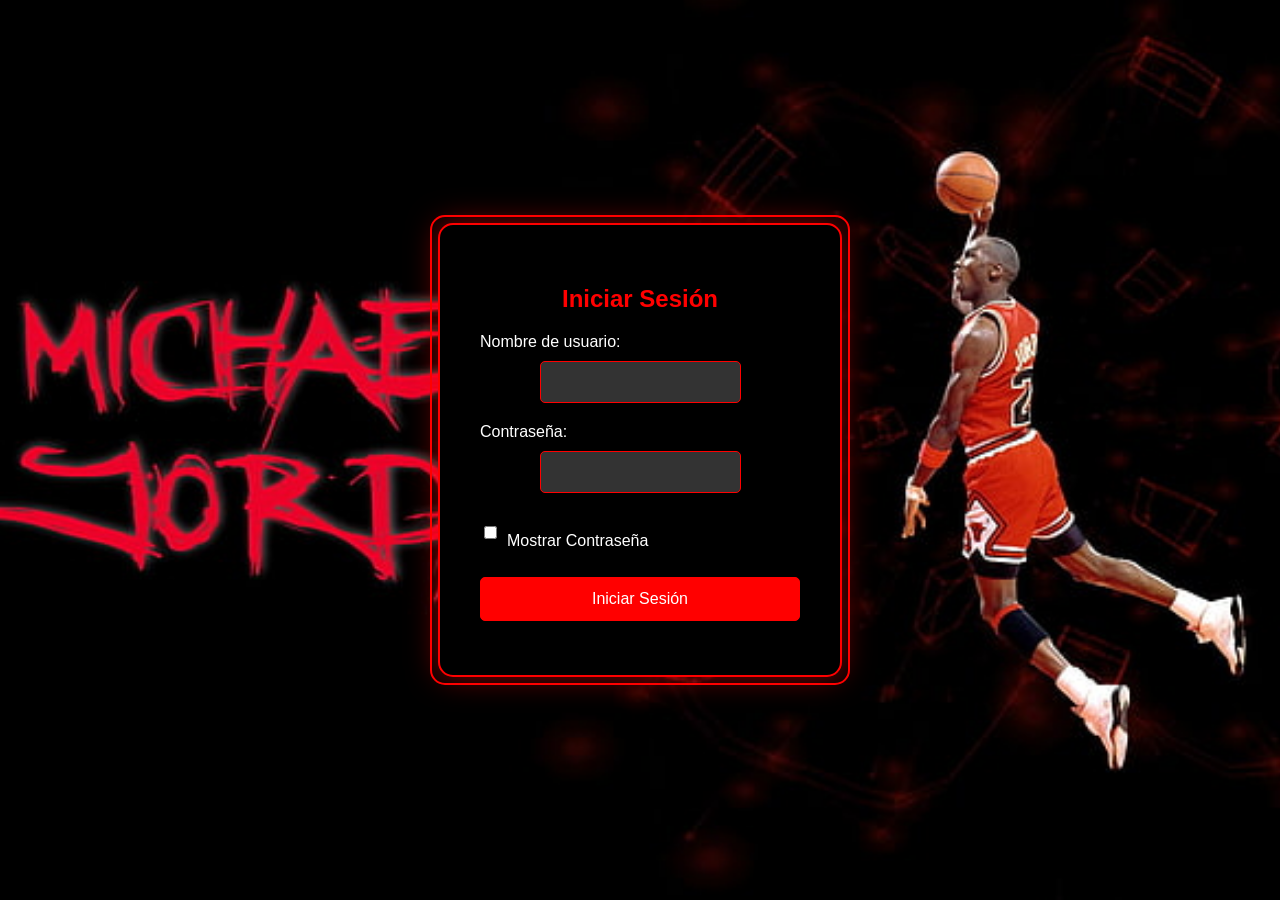
<file: inicioactualizado/iniciodesesion/index.html>
<!DOCTYPE html>
<html lang="en">
<head>
    <meta charset="UTF-8">
    <meta name="viewport" content="width=device-width, initial-scale=1.0">
    <title>Inicio de Sesión</title>
    <link rel="stylesheet" href="inicio.css">
    <style>
        .show-password {
            display: flex;
            align-items: center;
            margin-top: 10px;
        }
        .show-password input[type="checkbox"] {
            margin-right: 10px;
        }
    </style>
</head>
<body>
    <div class="container">
        <h2>Iniciar Sesión</h2>
        <form id="loginForm">
            <label for="username">Nombre de usuario:</label>
            <input type="text" id="username" name="username" required>
            <br>
            <label for="password">Contraseña:</label>
            <input type="password" id="password" name="password" required>
            <div class="show-password">
                <input type="checkbox" id="showPassword"> Mostrar Contraseña
            </div>
            <br>
            <button type="submit">Iniciar Sesión</button>
        </form>
        <p id="mensajeError" class="error"></p>
    </div>
    <script src="script_in.js"></script>
    <script>
        const passwordInput = document.getElementById('password');
        const showPasswordCheckbox = document.getElementById('showPassword');

        showPasswordCheckbox.addEventListener('change', function() {
            if (this.checked) {
                passwordInput.type = 'text';
            } else {
                passwordInput.type = 'password';
            }
        });
    </script>
</body>
</html>
</file>
<file: inicioactualizado/iniciodesesion/inicio.css>
body {
    font-family: 'Arial', sans-serif;
    display: flex;
    justify-content: center;
    align-items: center;
    height: 100vh;
    margin: 0;
    background: url(fondo.jpg);
    margin: 0;
    padding: 0;
    background-size: cover;
    background-repeat: no-repeat;
    background-position: center;
    height: 100vh;
    width: 100vw;
    color: #fff;
    overflow: hidden;
}

.container {
    background-color: #000;
    padding: 40px;
    border-radius: 15px;
    box-shadow: 0 0 30px rgba(255, 0, 0, 0.5); /* Sombra roja */
    width: 320px;
    text-align: center;
    position: relative;
    border: 2px solid #ff0000; /* Línea roja */
}

h2 {
    margin-bottom: 20px;
    color: #ff0000; /* Rojo */
}

label {
    display: block;
    width: 100%;
    margin-bottom: 10px;
    text-align: left;
    color: #fff;
}

input {
    padding: 12px;
    border: 1px solid #ff0000; /* Borde rojo */
    border-radius: 5px;
    background-color: #333;
    color: #fff;
    box-sizing: border-box;
    font-size: 14px;
    margin-bottom: 20px;
}

input::placeholder {
    color: #bbb;
}

button {
    padding: 12px 20px;
    border: 1px solid #ff0000; /* Borde rojo */
    border-radius: 5px;
    background-color: #ff0000; /* Fondo rojo */
    color: #fff;
    cursor: pointer;
    font-size: 16px;
    width: 100%;
    transition: background-color 0.3s ease, transform 0.3s ease;
}

button:hover {
    background-color: #cc0000; /* Rojo oscuro */
    transform: scale(1.05);
}

button:active {
    transform: scale(1);
}

.error {
    color: red;
    margin-top: 10px;
    font-size: 14px;
}

/* Animación del contorno */
.container::before {
    content: '';
    position: absolute;
    top: -10px;
    left: -10px;
    right: -10px;
    bottom: -10px;
    border: 2px solid #ff0000; /* Rojo */
    border-radius: 15px;
    z-index: -1;
    animation: rotateBorder 5s linear infinite;
}

@keyframes rotateBorder {
    0% {
        transform: rotate(0deg);
    }
    100% {
        transform: rotate(360deg);
    }
}
</file>
